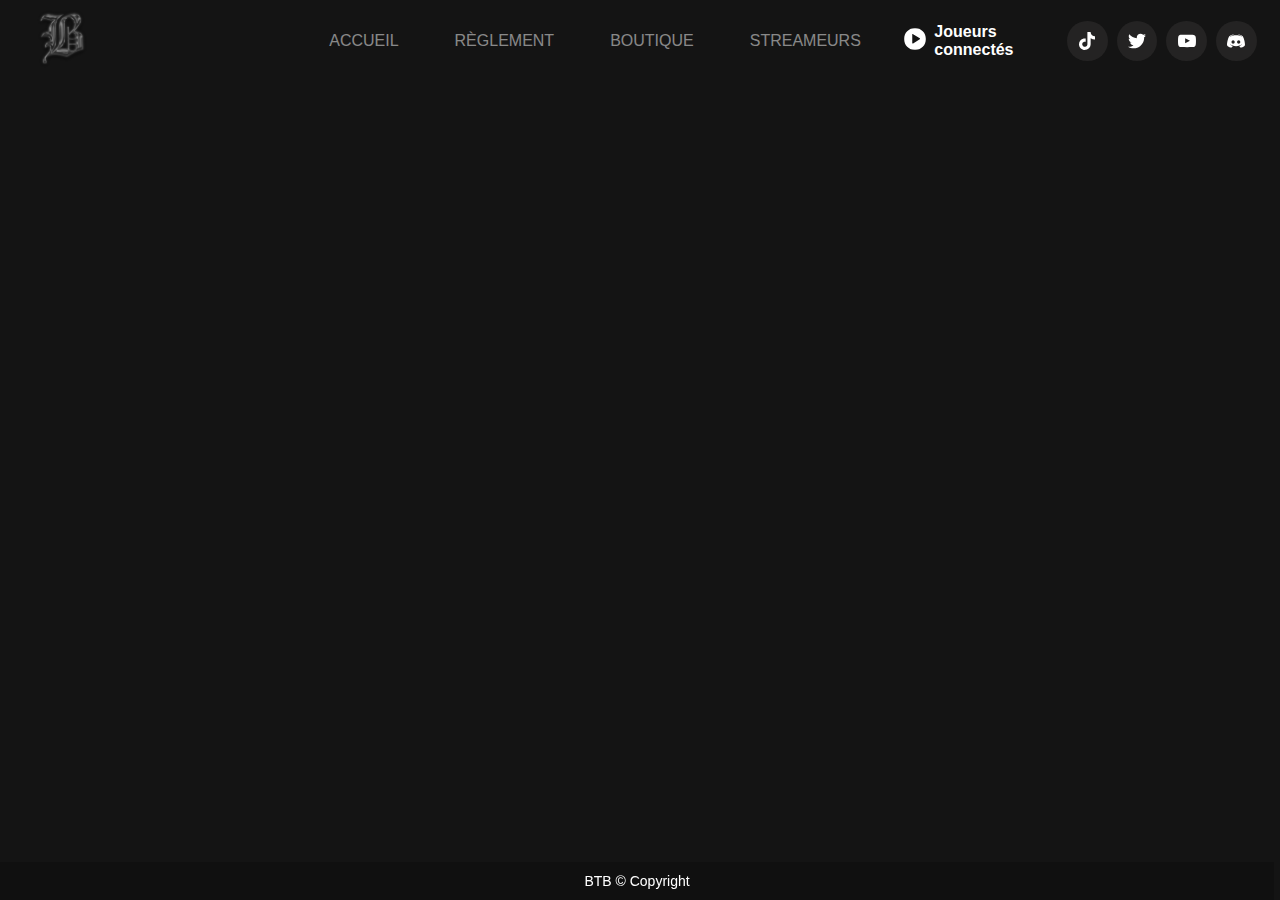
<file: index.html>
<!doctype html>
<html lang="en">
    <head>
        <meta charset="utf-8"/>
        <link rel="icon" href="/logo.svg"/>
        <meta name="viewport" content="width=device-width,initial-scale=1"/>
        <meta name="theme-color" content="#000000"/>
        <meta name="description" content="Découvrez le serveur new-yorkais le plus réaliste et parfaitement optimisé, une éxpérience incontournable."/>
        <meta name="darkreader-lock">
        <link rel="apple-touch-icon" href="/logo.svg"/>
        <link rel="manifest" href="/manifest.json"/>
        <title>BackToBronx</title>
        <script defer="defer" src="/static/js/main.ced77225.js"></script>
        <link href="/static/css/main.62875070.css" rel="stylesheet">
        <link rel="website icon " type="png" href="static/media/logobtb.png">
    </head>
    <body>
        <div id="root"></div>
    </body>
</html>
</file>
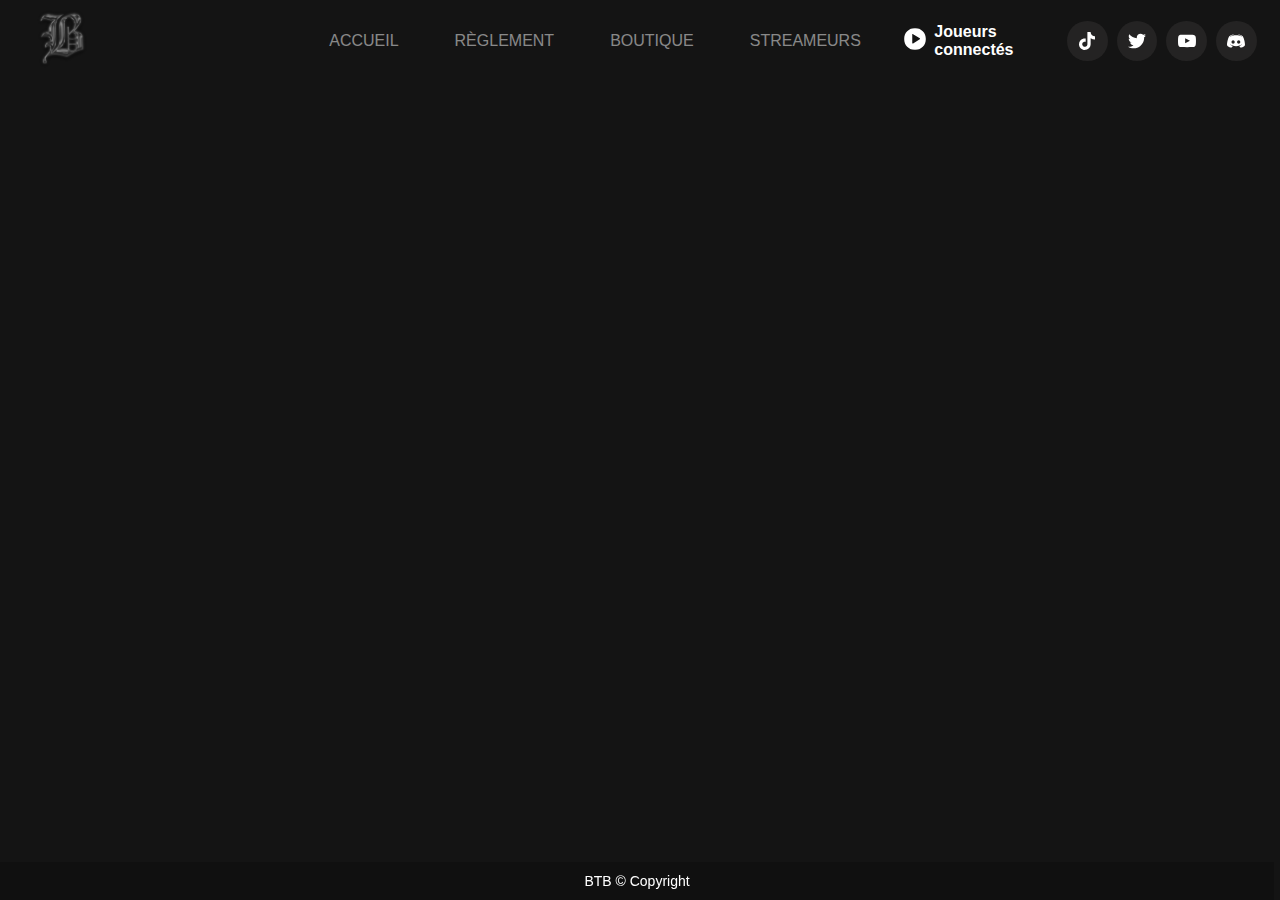
<file: boutique.html>
<!doctype html>
<html lang="en">
    <head>
        <meta charset="utf-8"/>
        <link rel="icon" href="/logo.svg"/>
        <meta name="viewport" content="width=device-width,initial-scale=1"/>
        <meta name="theme-color" content="#000000"/>
        <meta name="description" content="Découvrez le serveur new-yorkais le plus réaliste et parfaitement optimisé, une éxpérience incontournable."/>
        <meta name="darkreader-lock">
        <link rel="apple-touch-icon" href="/logo.svg"/>
        <link rel="manifest" href="/manifest.json"/>
        <title>BackToBronx</title>
        <script defer="defer" src="/static/js/main.ced77225.js"></script>
        <link href="/static/css/main.62875070.css" rel="stylesheet">
        <link rel="website icon " type="png" href="static/media/logobtb.png">
    </head>
    <body>
        <div id="root"></div>
    </body>
</html>
</file>
<file: static/css/main.62875070.css>
header {
    align-items: center;
    display: flex;
    font-size: 1em;
    justify-content: space-between;
    margin-bottom: 3vh;
    padding: .5% 2%;
    position: relative;
    transition: background 1s;
    width: 100%;
    z-index: 999
}

header.scrolled {
    background: var(--light-darke);
    position: fixed
}

header img {
    height: 6.5rem
}

.menu {
    align-items: center;
    display: flex
}

.menu a {
    color: var(--white-50);
    padding: 1rem 2rem;
    text-transform: uppercase;
    transition: opacity .3s
}

.menu a.active,.menu a:hover {
    color: var(--white)
}

.menu a:hover {
    transition: color .5s
}

.menu a:after {
    background: var(--purple);
    border-radius: 5vh;
    bottom: .5rem;
    color: var(--purple);
    content: "";
    height: 3px;
    left: 4rem;
    position: absolute;
    right: 4rem;
    -webkit-transform: scaleX(0);
    transform: scaleX(0);
    -webkit-transform-origin: center;
    transform-origin: center;
    transition: -webkit-transform .2s ease-in-out;
    transition: transform .2s ease-in-out;
    transition: transform .2s ease-in-out,-webkit-transform .2s ease-in-out
}

.menu .back {
    align-items: center;
    background: var(--darker-50);
    border-radius: 150px;
    cursor: pointer;
    display: flex;
    height: 4.5vh;
    justify-content: center;
    width: 4.5vh
}

.menu .back:hover {
    background: var(--darker-80);
    transition: background .3s
}

.menu .back .rs {
    height: 2vh;
    width: 2vh
}

.menu .active:not(.logo-link):after {
    background: currentColor;
    border-radius: 5vh;
    bottom: .5rem;
    color: var(--purple);
    content: "";
    height: 3px;
    left: 4rem;
    opacity: 1;
    position: absolute;
    right: 4rem;
    -webkit-transform-origin: center;
    transform-origin: center
}

.menu .rs3 {
    display: flex;
    gap: 3%;
    justify-content: center;
    width: 100%
}

.menu .rs3 .rs2 {
    margin-left: .3vw
}

a:hover:after {
    -webkit-transform: scaleX(1);
    transform: scaleX(1);
    -webkit-transform-origin: center;
    transform-origin: center
}

#fp-.nav {
    z-index: -1
}

#fp-.nav .fp-slidesNav ul li a span,#fp-.nav ul li a span {
    background: var(--white)
}

#toggle-menu,#toggle-menu+label {
    cursor: pointer;
    display: none
}

#toggle-menu+label {
    height: 1.5em;
    margin: 2em;
    position: relative;
    width: 2em
}

#toggle-menu+label span,#toggle-menu+label span:nth-child(2):after {
    background: #fff;
    border-radius: 5vh;
    display: inline-block;
    height: 3px;
    left: 0;
    position: absolute;
    right: 0;
    transition: left .2s,right .2s,-webkit-transform .2s;
    transition: transform .2s,left .2s,right .2s;
    transition: transform .2s,left .2s,right .2s,-webkit-transform .2s
}

#toggle-menu+label span:first-child {
    left: 50%;
    top: 0
}

#toggle-menu+label span:nth-child(2),#toggle-menu+label span:nth-child(2):after {
    content: "";
    top: 50%;
    -webkit-transform: translateY(-50%);
    transform: translateY(-50%)
}

#toggle-menu+label span:last-child {
    bottom: 0;
    right: 50%
}

#toggle-menu:checked+label span:first-child {
    left: 100%
}

#toggle-menu:checked+label span:nth-child(2) {
    -webkit-transform: translateY(-50%) rotate(45deg);
    transform: translateY(-50%) rotate(45deg)
}

#toggle-menu:checked+label span:nth-child(2):after {
    -webkit-transform: translateY(-50%) rotate(-90deg);
    transform: translateY(-50%) rotate(-90deg)
}

#toggle-menu:checked+label span:last-child {
    right: 100%
}

.copy-message {
    background: var(--light-purple3);
    border-radius: 3px;
    bottom: -30px;
    color: #fff;
    left: 50%;
    opacity: .9;
    padding: 5px 20px;
    pointer-events: none;
    position: absolute;
    -webkit-transform: translateX(-50%);
    transform: translateX(-50%);
    z-index: 9999
}

.players-bloc {
    align-items: center;
    cursor: pointer;
    display: flex;
    gap: 1%;
    justify-content: center;
    margin-right: 1vw;
    width: 12vw
}

.players-bloc img {
    border-radius: .2vh;
    height: 4vh;
    padding: 20%;
    transition: all .3s;
    width: 1.5vw;
    width: 4vh
}

.players-bloc .players h1 {
    color: var(--white);
    font-size: 1em
}

.cards {
    align-items: flex-start;
    display: flex;
    flex-wrap: wrap;
    gap: 1.5%;
    margin-bottom: 1%;
    width: 80%
}

.cards .card {
    background: var(--degrade-rouge);
    border-radius: .5rem;
    display: flex;
    flex-direction: column;
    justify-content: space-between;
    margin-bottom: 1.5%;
    padding: 2rem;
    width: 32.33%
}

.cards .card em {
    display: none
}

.cards h2 {
    font-size: 2.2rem;
    margin-bottom: .5rem
}

.cards s {
    font-size: 1.2rem
}

.cards h3 {
    color: var(--white);
    font-size: 1.4rem;
    margin-bottom: 2rem
}

.cards ul {
    list-style: none
}

.cards ul:has(li) {
    margin-bottom: 3rem
}

.cards ul li {
    margin: 0 0 1rem
}

.cards ul li:before {
    background-color: var(--purple);
    border-radius: 50%;
    content: "";
    display: inline-block;
    height: 1rem;
    margin-right: 1rem;
    width: 1rem
}

.cards .img {
    align-items: center;
    display: flex;
    justify-content: center
}

.cards .img:has(img) {
    margin-bottom: 3rem
}

.cards img {
    height: 230px
}

.cards .buttons {
    grid-gap: 5%;
    display: grid;
    gap: 5%;
    grid-template-columns: repeat(2,1fr)
}

.cards .buttons .info {
    background: var(--light-dark);
    transition: background .3s
}

.cards .buttons .info:hover {
    background: var(--light-darke-60)
}

.cards .buttons .info.active {
    background: var(--light-darke)
}

.cards .buttons .buy {
    background: var(--green)
}

.cards .buttons .buy:hover {
    -webkit-filter: brightness(80%);
    filter: brightness(80%)
}

.cards .buttons a,.cards .buttons button {
    align-items: center;
    border: none;
    border-radius: .25rem;
    color: var(--white);
    cursor: pointer;
    display: flex;
    font-size: 1.4rem;
    justify-content: center;
    padding: 1rem 1.875rem;
    transition: all .3s
}

.cards .inputd {
    height: 2vh
}

.cards .imagebutton,.cards .inputd {
    display: flex;
    justify-content: center
}

.cards .imagebutton .buy {
    background: var(--green);
    width: 45%
}

.cards .imagebutton .buy:hover {
    -webkit-filter: brightness(80%);
    filter: brightness(80%)
}

.cards .imagebutton a,.cards .imagebutton button {
    align-items: center;
    border: none;
    border-radius: .25rem;
    color: var(--white);
    cursor: pointer;
    display: flex;
    font-size: 1.4rem;
    justify-content: center;
    padding: 1rem 1.875rem;
    transition: all .3s
}

.faq {
    margin: 2rem 0;
    width: 80%
}

.faq .faq-item {
    background: var(--light-dark);
    border-radius: .3em;
    margin-bottom: 1.5rem;
    transition: -webkit-transform .5s ease;
    transition: transform .5s ease;
    transition: transform .5s ease,-webkit-transform .5s ease
}

.faq .faq-item:hover {
    background: var(--light-darke-60)
}

.faq .faq-item .faq-header {
    cursor: pointer;
    display: flex;
    justify-content: space-between;
    padding: 1.5em
}

.faq .faq-item .faq-header .faq-title {
    align-items: center;
    display: flex;
    font-size: 1.8rem;
    transition: color .3s ease
}

.faq .faq-item .faq-header img {
    -webkit-transform: rotate(270deg);
    transform: rotate(270deg);
    transition: all .3s ease;
    width: 1vw
}

.faq .faq-item .faq-content {
    color: #9d9ea0;
    display: none;
    padding: 0 1.5em 1.5em
}

.faq .faq-item.open {
    display: block;
    transition: -webkit-transform .3s ease;
    transition: transform .3s ease;
    transition: transform .3s ease,-webkit-transform .3s ease
}

.faq .faq-item.open img {
    -webkit-transform: rotate(315deg);
    transform: rotate(315deg)
}

.faq .faq-item.open .faq-content {
    display: block
}

.boutique {
    align-items: center;
    display: flex;
    flex-direction: column
}

.boutique .wallpaper {
    -webkit-filter: grayscale(1);
    filter: grayscale(1);
    height: 30vh;
    object-fit: cover;
    opacity: .1;
    position: absolute;
    top: 0;
    width: 100%;
    z-index: 0
}

.boutique .hov {
    align-items: center;
    display: flex;
    flex-direction: column;
    margin-top: 2.6%;
    width: 100%;
    z-index: 1
}

.boutique footer {
    width: 100%
}

.table {
    margin-top: 40vh;
    position: relative;
    text-align: center;
    -webkit-transform: translateY(-40%);
    transform: translateY(-40%);
    z-index: 2
}

.table .bouton-notif {
    background: var(--light-dark);
    border-radius: .5rem;
    box-shadow: 0 20px 25px -5px rgba(2,2,2,.2);
    color: var(--white);
    display: flex;
    flex-direction: column;
    font-size: 22px;
    font-weight: 600;
    justify-content: center;
    margin-top: 1vw;
    padding: 8px 50px;
    text-align: center;
    text-decoration: none;
    transition-duration: .4s;
    transition-timing-function: cubic-bezier(.4,0,.2,1)
}

.table .bouton-notif:hover {
    background: var(--purple);
    -webkit-transform: translateY(-.3rem);
    transform: translateY(-.3rem);
    transition: -webkit-transform .3s;
    transition: transform .3s;
    transition: transform .3s,-webkit-transform .3s
}

.table .description {
    color: #fff;
    font-size: 4em;
    font-weight: 800
}

.table .titre {
    font-size: 3em;
    font-weight: 600
}

.table .bouton {
    display: flex;
    flex-wrap: wrap;
    justify-content: center;
    margin-top: 1em
}

.background-video {
    bottom: 0;
    -webkit-filter: grayscale(.5);
    filter: grayscale(.5);
    height: 100vh;
    left: -1vw;
    object-fit: cover;
    opacity: 70%;
    position: fixed;
    right: 0;
    top: 0;
    width: 102vw;
    z-index: 0
}

.textereglement {
    display: flex;
    height: auto;
    justify-content: center;
    position: relative
}

.textereglement .contenu {
    align-items: center;
    display: flex;
    flex-direction: column
}

.textereglement .contenu .bloc {
    height: 100%;
    position: relative;
    width: 100%
}

.textereglement .contenu .bloc .blocs {
    margin: 0 2vw 2vw 0
}

.textereglement .contenu .bloc h1 {
    font-size: 3em;
    font-weight: 600;
    margin-bottom: 1vw
}

.textereglement .contenu .bloc img {
    border-radius: 2px;
    margin-bottom: 1vw;
    width: 100%
}

.textereglement .contenu .bloc p {
    font-weight: 800
}

.textereglement .index {
    display: flex;
    flex-direction: column;
    height: 100vh;
    margin: 0 2vw 2vw;
    position: -webkit-sticky;
    position: sticky;
    top: 12rem
}

.textereglement .index a {
    background: var(--darker);
    border: 1px solid var(--white-0);
    border-radius: 3px;
    display: flex;
    margin-bottom: 1rem;
    min-width: 10vw;
    padding: 1.5rem 2rem
}

.textereglement .index a:hover {
    border: 1px solid var(--white-50);
    transition-timing-function: cubic-bezier(.4,0,.2,1);
    transition: all .2s ease-in-out
}

.card-tv {
    display: grid;
    grid-template-columns: repeat(5,1fr);
    margin: auto;
    width: 95vw
}

.card-tv .tv {
    padding: 1%;
    z-index: 1
}

.card-tv .tv-card {
    display: flex;
    flex-direction: column;
    margin: 1vw .6vw .5vw
}

.card-tv .offline {
    opacity: .5;
    pointer-events: none
}

.card-tv .viewers-overlay {
    align-items: center;
    background: var(--light-darke-60);
    border-radius: .3vh;
    bottom: 5%;
    color: #fff;
    display: flex;
    font-size: 1.3vh;
    font-weight: 700;
    font-weight: 500;
    justify-content: center;
    left: 2%;
    padding: .1vh 1vh;
    position: absolute
}

.card-tv .icone {
    display: flex;
    width: 100%
}

.card-tv .icone .information {
    display: flex;
    flex-direction: column;
    margin-top: 1vh
}

.card-tv .icone img {
    border-radius: 500%;
    height: 2vw;
    margin-right: .8vw;
    margin-top: 1vh;
    object-fit: cover;
    width: 2vw
}

.card-tv .icone h2 {
    font-size: 1.6vh;
    font-weight: 600;
    line-height: 1.3;
    margin-bottom: 1%
}

.card-tv .icone p {
    color: var(--white-50);
    font-size: 1.4vh;
    line-height: inherit
}

.loading-spinner {
    align-items: center;
    display: flex;
    height: 100%;
    justify-content: center
}

.spinner {
    -webkit-animation: spin 1s ease-in-out infinite;
    animation: spin 1s ease-in-out infinite;
    border: 4px solid rgba(0,0,0,.1);
    border-radius: 50%;
    border-top: 4px solid var(--purple);
    height: 40px;
    width: 40px
}

@-webkit-keyframes spin {
    0% {
        -webkit-transform: rotate(0deg);
        transform: rotate(0deg)
    }

    to {
        -webkit-transform: rotate(1turn);
        transform: rotate(1turn)
    }
}

@keyframes spin {
    0% {
        -webkit-transform: rotate(0deg);
        transform: rotate(0deg)
    }

    to {
        -webkit-transform: rotate(1turn);
        transform: rotate(1turn)
    }
}

.Tv-container .footer {
    width: 100%
}

.tv {
    border-radius: 5px;
    position: relative
}

.tv img,iframe {
    border-radius: 5px;
    height: 100%;
    transition: .4s ease-out;
    width: 100%
}

iframe {
    display: flex;
    left: 0;
    position: absolute;
    top: 0;
    z-index: 999
}

iframe iframe:hover {
    -webkit-filter: brightness(90%);
    filter: brightness(90%);
    scale: 1.03
}

.apparition {
    align-items: flex-end;
    display: flex;
    flex-direction: column;
    margin: auto;
    width: 94.5vw;
    z-index: 999
}

.apparition .button-tri {
    background: var(--light-dark);
    border: 2px solid rgba(255,0,0,0);
    border-radius: .5rem;
    box-shadow: 0 20px 25px -5px rgba(2,2,2,.2);
    color: var(--white)
}

.apparition .button-tri .tri {
    align-items: center;
    display: flex;
    flex-direction: row;
    font-weight: 300;
    gap: 1rem;
    justify-content: center;
    padding: 3px 10px
}

.apparition .button-tri:hover {
    border: 2px solid var(--darker);
    border-radius: .5rem;
    cursor: pointer
}

.apparition .container-tri {
    align-items: center;
    display: flex;
    flex-direction: row;
    font-size: 13px;
    gap: 1.5rem;
    position: relative
}

.apparition .container-tri .filtre {
    background: var(--light-darke);
    border-radius: 5px;
    margin-top: 8px;
    padding: 10px;
    position: absolute;
    right: 0;
    top: 100%;
    z-index: 2
}

.apparition .container-tri .filtre p {
    font-size: 13px
}

.apparition .container-tri .filtre :hover {
    background: var(--light-purple);
    border-radius: 2px;
    cursor: pointer
}

.apparition .container-tri .filtre .filtre1,.apparition .container-tri .filtre .filtre2,.apparition .container-tri .filtre .filtre3 {
    border-radius: 2px;
    display: flex;
    gap: 1rem;
    padding: 3px 10px
}

.button-tri.filter-active {
    background: var(--purple);
    border: 2px solid rgba(255,0,0,0)
}

.button-tri.filter-active img {
    width: 1.5vh
}

.filtre div.filter-active {
    background: var(--purple)
}

.footer {
    align-items: center;
    background: var(--light-darker);
    bottom: 0;
    display: flex;
    flex-direction: column;
    font-size: 1.4rem;
    justify-content: center;
    padding: .5rem;
    position: fixed;
    width: 100%;
    z-index: 2
}

*,:after,:before {
    box-sizing: border-box;
    margin: 0;
    padding: 0
}

:root {
    --dark: #141414;
    --darker: #222;
    --darker-50: rgba(51,49,49,.5);
    --darker-20: rgba(51,49,49,.2);
    --darker-80: rgba(63,60,60,.8);
    --light-dark: rgba(2,2,2,.4);
    --light-darker: rgba(2,2,2,.2);
    --light-darke: rgba(2,2,2,.8);
    --light-darke-60: rgba(2,2,2,.6);
    --dard-darker: rgba(2,2,2,.9);
    --purple: #020722;
    --green: #358e75;
    --light-purple: #020722;
    --light-purple2: rgba(255,0,0,.1);
    --light-purple3: rgba(255,0,0,.4);
    --white: #fff;
    --white-50: hsla(0,0%,100%,.5);
    --white-30: hsla(0,0%,100%,.3);
    --white-0: hsla(0,0%,100%,0);
    --degrade-rouge: linear-gradient(360deg,rgba(66,23,23,.36),rgba(180,35,35,.32) 99.99%,rgba(179,37,37,.31))
}

html {
    background: #141414;
    background: var(--dark);
    font-size: 10px;
    scroll-behavior: smooth;
    scrollbar-gutter: stable
}

body {
    color: #fff;
    color: var(--white);
    font-family: Poppins,sans-serif;
    font-size: 1.6rem
}

.tilty {
    -webkit-transform: perspective(1000px);
    transform: perspective(1000px);
    -webkit-transform-style: preserve-3d;
    transform-style: preserve-3d
}

.tilty p {
    -webkit-transform: translateZ(20px);
    transform: translateZ(20px)
}

.tilty a {
    -webkit-transform-style: preserve-3d;
    transform-style: preserve-3d
}

::-webkit-scrollbar {
    width: 6px
}

::-webkit-scrollbar-thumb {
    background-color: #7f1212;
    background-color: var(--purple);
    border-radius: 3px
}

::-webkit-scrollbar-track {
    background-color: rgba(2,2,2,.4);
    background-color: var(--light-dark)
}

a {
    color: inherit;
    display: inline-block;
    position: relative;
    text-decoration: none
}

li,ul {
    list-style: none
}

li {
    margin: .5em
}

p {
    line-height: 2
}

.appear {
    -webkit-animation: appear .3s cubic-bezier(.5,0,.73,1) forwards;
    animation: appear .3s cubic-bezier(.5,0,.73,1) forwards
}

.appear-d1 {
    -webkit-animation: appear-d1 .5s cubic-bezier(.5,0,.73,1);
    animation: appear-d1 .5s cubic-bezier(.5,0,.73,1)
}

.appear-d2 {
    -webkit-animation: appear-d2 .7s cubic-bezier(.5,0,.73,1);
    animation: appear-d2 .7s cubic-bezier(.5,0,.73,1)
}

.appear-d3 {
    -webkit-animation: appear-d2 .9s cubic-bezier(.5,0,.73,1);
    animation: appear-d2 .9s cubic-bezier(.5,0,.73,1)
}

.appear-d4 {
    -webkit-animation: appear-d2 1.1s cubic-bezier(.5,0,.73,1);
    animation: appear-d2 1.1s cubic-bezier(.5,0,.73,1)
}

.appear-d5 {
    -webkit-animation: appear-d2 1.3s cubic-bezier(.5,0,.73,1);
    animation: appear-d2 1.3s cubic-bezier(.5,0,.73,1)
}

.appear-d6 {
    -webkit-animation: appear-d2 1.5s cubic-bezier(.5,0,.73,1);
    animation: appear-d2 1.5s cubic-bezier(.5,0,.73,1)
}

.appear-d7 {
    -webkit-animation: appear-d2 1.7s cubic-bezier(.5,0,.73,1);
    animation: appear-d2 1.7s cubic-bezier(.5,0,.73,1)
}

.appear-d8 {
    -webkit-animation: appear-d8 1.5s cubic-bezier(.5,0,.73,1);
    animation: appear-d8 1.5s cubic-bezier(.5,0,.73,1)
}

.appear-d9 {
    -webkit-animation: appear-d9 .5s cubic-bezier(.5,0,.73,1);
    animation: appear-d9 .5s cubic-bezier(.5,0,.73,1)
}

.appear-d10 {
    -webkit-animation: appear-d10 .9s cubic-bezier(.5,0,.73,1);
    animation: appear-d10 .9s cubic-bezier(.5,0,.73,1)
}

@-webkit-keyframes appear {
    0% {
        opacity: 0;
        -webkit-transform: translateY(10px);
        transform: translateY(10px)
    }

    to {
        opacity: 1;
        -webkit-transform: translateY(0);
        transform: translateY(0)
    }
}

@keyframes appear {
    0% {
        opacity: 0;
        -webkit-transform: translateY(10px);
        transform: translateY(10px)
    }

    to {
        opacity: 1;
        -webkit-transform: translateY(0);
        transform: translateY(0)
    }
}

@-webkit-keyframes appear-d1 {
    0%,15% {
        opacity: 0;
        -webkit-transform: translateY(10px);
        transform: translateY(10px)
    }

    to {
        opacity: 1;
        -webkit-transform: translateY(0);
        transform: translateY(0)
    }
}

@keyframes appear-d1 {
    0%,15% {
        opacity: 0;
        -webkit-transform: translateY(10px);
        transform: translateY(10px)
    }

    to {
        opacity: 1;
        -webkit-transform: translateY(0);
        transform: translateY(0)
    }
}

@-webkit-keyframes appear-d2 {
    0%,30% {
        opacity: 0;
        -webkit-transform: translateY(10px);
        transform: translateY(10px)
    }

    to {
        opacity: 1;
        -webkit-transform: translateY(0);
        transform: translateY(0)
    }
}

@keyframes appear-d2 {
    0%,30% {
        opacity: 0;
        -webkit-transform: translateY(10px);
        transform: translateY(10px)
    }

    to {
        opacity: 1;
        -webkit-transform: translateY(0);
        transform: translateY(0)
    }
}

@-webkit-keyframes opacity-appear-d3 {
    0%,45% {
        opacity: 0
    }

    to {
        opacity: 1
    }
}

@keyframes opacity-appear-d3 {
    0%,45% {
        opacity: 0
    }

    to {
        opacity: 1
    }
}

@-webkit-keyframes opacity-appear-d4 {
    0%,60% {
        opacity: 0
    }

    to {
        opacity: 1
    }
}

@keyframes opacity-appear-d4 {
    0%,60% {
        opacity: 0
    }

    to {
        opacity: 1
    }
}

@-webkit-keyframes opacity-appear-d5 {
    0%,75% {
        opacity: 0
    }

    to {
        opacity: 1
    }
}

@keyframes opacity-appear-d5 {
    0%,75% {
        opacity: 0
    }

    to {
        opacity: 1
    }
}

@-webkit-keyframes opacity-appear-d6 {
    0%,90% {
        opacity: 0
    }

    to {
        opacity: 1
    }
}

@keyframes opacity-appear-d6 {
    0%,90% {
        opacity: 0
    }

    to {
        opacity: 1
    }
}

@-webkit-keyframes opacity-appear-d7 {
    0%,90% {
        opacity: 0
    }

    to {
        opacity: 1
    }
}

@keyframes opacity-appear-d7 {
    0%,90% {
        opacity: 0
    }

    to {
        opacity: 1
    }
}

@-webkit-keyframes appear-d8 {
    0%,80% {
        opacity: 0;
        -webkit-transform: translatex(10px);
        transform: translatex(10px)
    }

    to {
        opacity: 1;
        -webkit-transform: translatex(0);
        transform: translatex(0)
    }
}

@keyframes appear-d8 {
    0%,80% {
        opacity: 0;
        -webkit-transform: translatex(10px);
        transform: translatex(10px)
    }

    to {
        opacity: 1;
        -webkit-transform: translatex(0);
        transform: translatex(0)
    }
}

@-webkit-keyframes appear-d9 {
    0%,30% {
        opacity: 0;
        -webkit-transform: translatey(-10px);
        transform: translatey(-10px)
    }

    to {
        opacity: 1;
        -webkit-transform: translatex(0);
        transform: translatex(0)
    }
}

@keyframes appear-d9 {
    0%,30% {
        opacity: 0;
        -webkit-transform: translatey(-10px);
        transform: translatey(-10px)
    }

    to {
        opacity: 1;
        -webkit-transform: translatex(0);
        transform: translatex(0)
    }
}

@-webkit-keyframes appear-d10 {
    0% {
        opacity: 0;
        -webkit-transform: translatey(-10px);
        transform: translatey(-10px)
    }

    to {
        opacity: 1;
        -webkit-transform: translatex(0);
        transform: translatex(0)
    }
}

@keyframes appear-d10 {
    0% {
        opacity: 0;
        -webkit-transform: translatey(-10px);
        transform: translatey(-10px)
    }

    to {
        opacity: 1;
        -webkit-transform: translatex(0);
        transform: translatex(0)
    }
}

@media screen and (max-width: 1400px) {
    .card-tv {
        grid-template-columns:repeat(4,1fr)
    }

    .cards {
        width: 80%
    }
}

@media screen and (max-width: 1200px) {
    .card-tv {
        grid-template-columns:repeat(3,1fr)
    }
}

@media screen and (max-width: 1000px) {
    .players-bloc {
        display:none
    }

    .contenu {
        display: flex;
        justify-content: center
    }

    .copy-message {
        display: none
    }

    .popular-advantages {
        align-items: center;
        display: flex;
        flex-direction: column;
        text-align: center;
        width: 100%
    }

    .popular-advantages .advantage-grid {
        grid-gap: 2rem;
        display: grid;
        gap: 2rem;
        grid-template-columns: repeat(1,1fr);
        width: 80%
    }

    .faq {
        width: 80%
    }

    .faq .faq-item {
        width: 100%
    }

    .faq .faq-item .faq-header img {
        width: 2.5vw
    }

    .cards {
        gap: 2.5%;
        margin-bottom: 3%;
        row-gap: 1%;
        width: 80%
    }

    .cards .card:has(li) {
        min-height: 30vh
    }

    .cards .card {
        margin-bottom: 3%
    }

    .rs3 {
        display: flex;
        gap: 3%;
        justify-content: center;
        padding: 1rem 0;
        width: 100%
    }

    .card {
        margin: auto;
        width: 100%
    }

    .project:hover .project-infos {
        -webkit-transform: translateY(-50%);
        transform: translateY(-50%)
    }

    .project-infos {
        margin-left: 8vw;
        position: absolute;
        -webkit-transform: translate(-100px,-50%);
        transform: translate(-100px,-50%)
    }

    .project-infos a {
        font-size: calc(1rem + 6vw)
    }

    .table {
        max-width: 100%;
        padding: 10px
    }

    .titre {
        font-size: 2em;
        font-weight: 600
    }

    .description {
        color: #fff;
        font-size: 2.5em;
        font-weight: 800;
        margin: auto
    }

    .bouton-notif {
        font-size: 20px;
        padding: 10px 40px
    }

    .social {
        padding: 1rem 0
    }

    .reseaux-sociaux {
        gap: 4vw;
        text-align: center
    }

    .reseaux {
        align-items: center;
        display: flex;
        justify-content: center;
        text-align: center
    }

    .rs,.rs2 {
        height: 4vh;
        width: 4vh
    }

    .rs2 {
        margin-right: 0
    }

    .bloc {
        padding-right: 0
    }

    .card {
        grid-template-columns: repeat(1,1fr)
    }

    .card-tv {
        grid-template-columns: repeat(2,1fr)
    }

    .information {
        display: flex;
        flex-direction: column
    }

    .icone img {
        height: 5vw!important;
        margin-right: 1vw!important;
        width: 5vw!important
    }
}

@media screen and (max-width: 862px) {
    #toggle-menu+label {
        display:inline-block;
        z-index: 999
    }

    .footer {
        position: relative
    }

    .cards {
        gap: 1%;
        width: 80%
    }

    .cards .card {
        margin-bottom: 5%;
        width: 100%
    }

    .cards .card:last-child {
        margin-bottom: 0
    }

    .carousel-controls {
        bottom: 0;
        display: flex;
        gap: 10%;
        position: absolute;
        right: 0
    }

    .carousel-controls button {
        background: var(--light-dark);
        border: 1px solid var(--white-0);
        color: var(--white);
        cursor: pointer;
        display: block;
        height: 4vh;
        width: 4vh;
        z-index: 1000
    }

    .carousel-controls button:hover {
        border: 1px solid var(--white-50);
        transition: all .3s
    }

    .carousel-controls button:disabled {
        color: hsla(0,0%,100%,.5);
        cursor: not-allowed
    }

    .mask {
        display: none
    }

    .menu {
        background: var(--dard-darker);
        bottom: 0;
        display: flex;
        flex-direction: column;
        font-size: 22px;
        height: 100vh;
        justify-content: center;
        margin-right: 0;
        position: absolute;
        right: 0;
        top: 0;
        -webkit-transform: translatex(-100%);
        transform: translatex(-100%);
        transition: -webkit-transform .7s;
        transition: transform .7s;
        transition: transform .7s,-webkit-transform .7s;
        width: 100vw
    }

    .card-tv {
        grid-template-columns: repeat(1,1fr)
    }

    .icone img {
        height: 8vw!important;
        margin-right: 2.5vw!important;
        width: 8vw!important
    }

    .players-bloc {
        align-items: center;
        display: flex;
        gap: 2%;
        justify-content: center;
        width: 100vw
    }

    .players-bloc img {
        border-radius: .3vh;
        height: 4vh;
        padding: 15%;
        transition: all .3s;
        width: 4vh
    }

    .logo {
        height: 7rem;
        margin-left: 6vw
    }

    #toggle-menu:checked~.menu {
        -webkit-transform: translateX(0);
        transform: translateX(0)
    }
}

@media screen and (max-width: 862px)and (max-width:425px) {
    html {
        font-size:8px
    }
}

/*# sourceMappingURL=main.62875070.css.map*/
</file>
